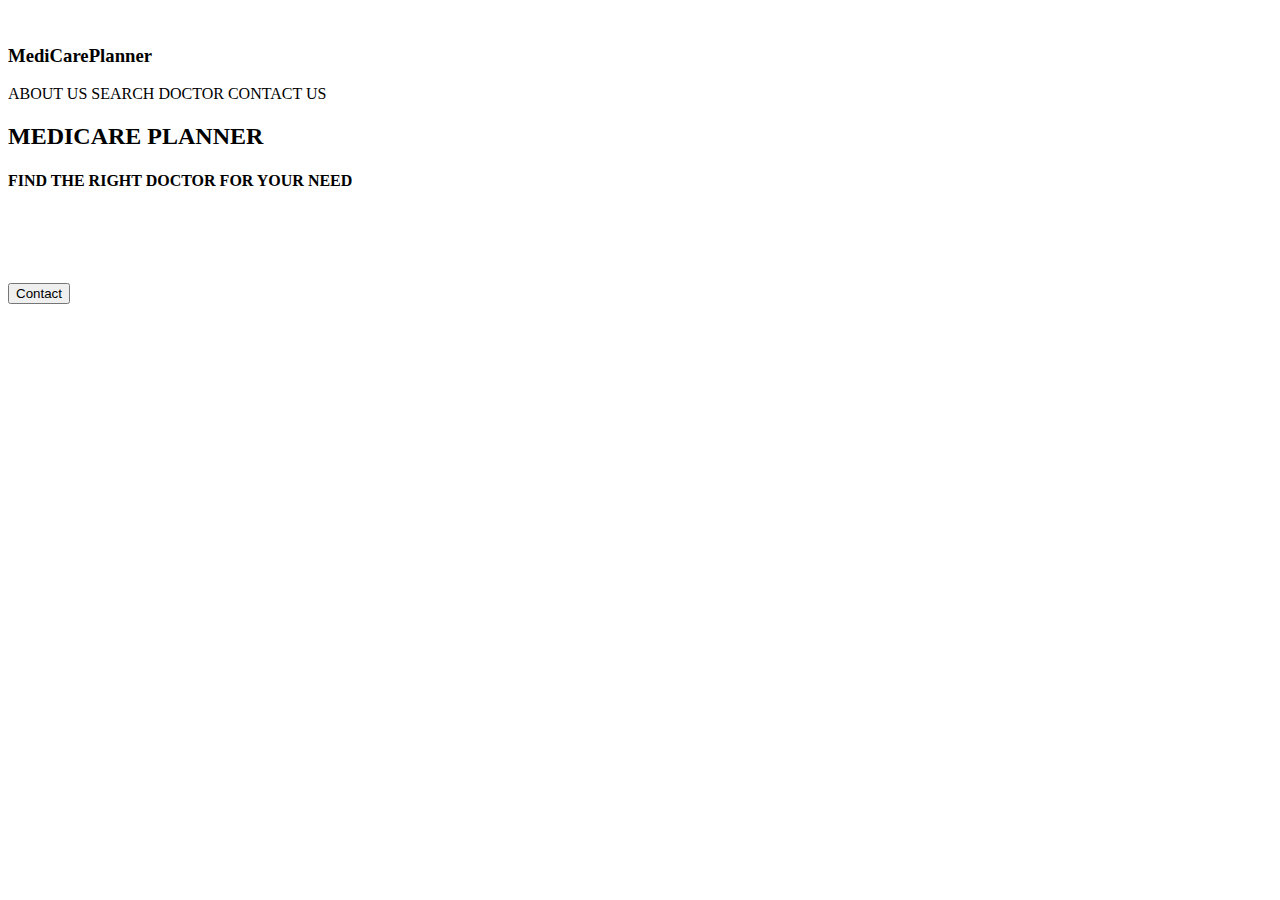
<file: src/main/resources/templates/index.html>
<!DOCTYPE html>
<html lang="en">
<html xmlns:th="http://www.w3.org/1999/xhtml">
<head th:replace="fragments/header :: head">
    <link rel="preconnect" href="https://fonts.gstatic.com">
    <link href="https://fonts.googleapis.com/css2?family=Open+Sans:wght@600;700&display=swap" rel="stylesheet">
    <link rel="manifest" href="/site.webmanifest">
    <title>Medical Database System</title>
</head>
<body>
<header>
    <div class="logo-wrap">
        <a th:href="@{/index}"><img th:src="@{images/heartbeat.png}"></a>
        <h3>MediCarePlanner</h3>
    </div>
    <nav>
        <!--in href you must put the request info to redirect-->
        <a th:href="@{/about}">ABOUT US</a>
        <a th:href="@{/showPatientForm}">SEARCH DOCTOR</a>
        <a th:href="@{/contact}">CONTACT US</a>
    </nav>
</header>
<div class="container">
    <div class="heading-tag">
        <h2 id="tag1">MEDICARE PLANNER</h2>
        <h4 id="tag2">FIND THE RIGHT DOCTOR FOR YOUR NEED</h4>
    </div>
    <div class="doctor-wrap-row">
        <div th:each="doctor: ${allDoctors}" class="doctor-info">
            <form th:action="@{/showDoctorInquiry}">
                <!-- THE THYMLEAF FOR FORLOOP COME WITH $SIGN AND THE EXACT
                 NAME OF OBJECT AND VARIABLE-->
                <img th:src="${doctor.imageURL}" class="doc-img">
                <br>
                <span th:text="${doctor.name}" class="doc-name"></span>
                <br>
                <span th:text="${'Specialty: '+ doctor.specialty}" class="doc-specialty"></span>
                <br>
                <span th:text="${'Clinic: '+ doctor.clinicName}" class="doc-clinic"></span>
                <br>

                <!--IT HIDES THE NAME FROM THE VIEW BUT IT WILL TRANSFER TO CONTROLLER -->
                <input type="hidden" name="doctor-name" th:value="${doctor.name}">
                <input class="search-doc" type="submit" value="Contact">
            </form>
        </div>
    </div>

</div>
<footer th:replace="fragments/footer :: footer">

</footer>
</body>
</html>
</file>
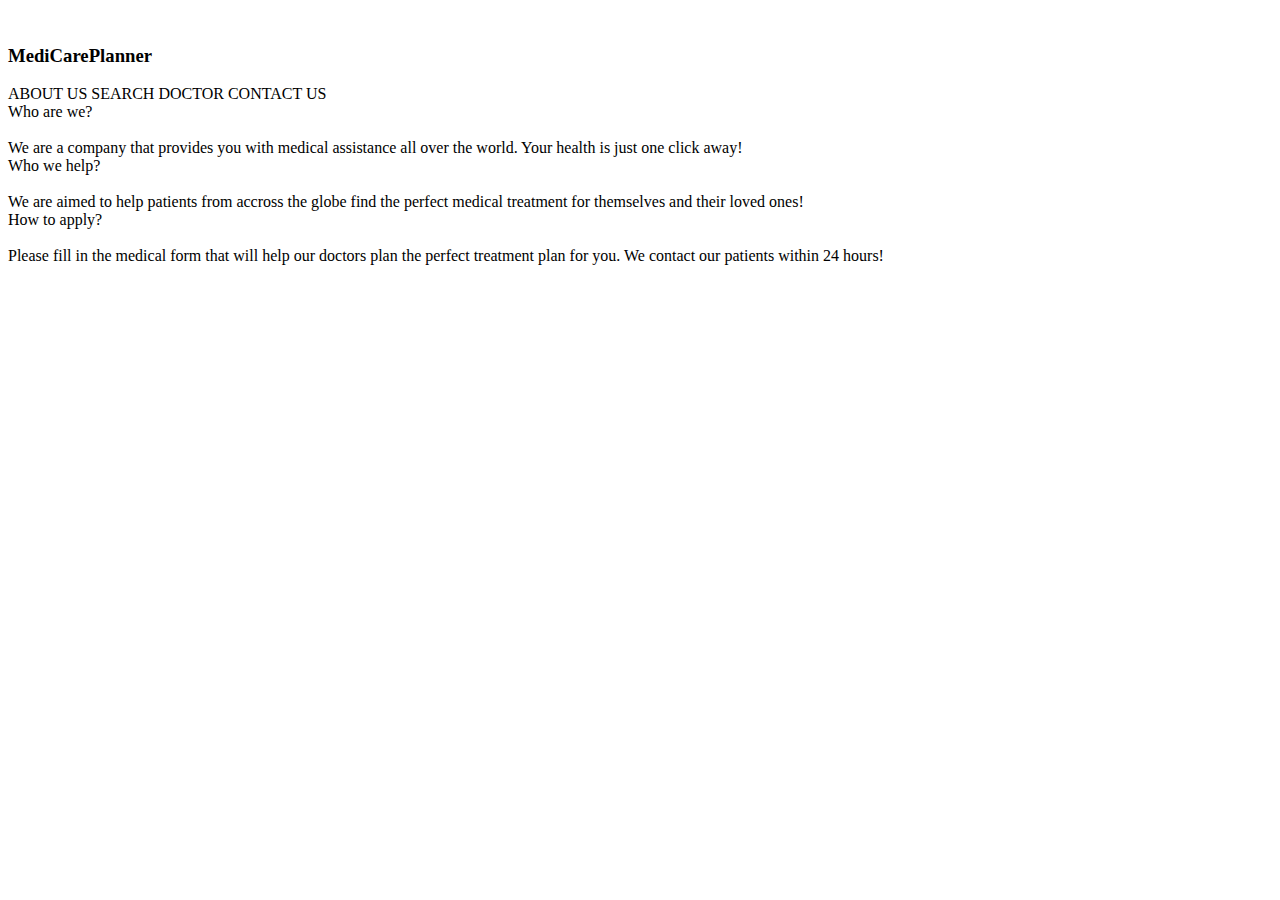
<file: src/main/resources/templates/about-us.html>
<!DOCTYPE html>
<html xmlns:th="http://www.w3.org/1999/xhtml">
<head th:replace="fragments/header :: head">
    <link rel="preconnect" href="https://fonts.gstatic.com">
    <link href="https://fonts.googleapis.com/css2?family=Open+Sans:wght@600;700&display=swap" rel="stylesheet">
    <link rel="manifest" href="/site.webmanifest">
    <title>Medical Database System</title>
</head>
<body>
<header>
    <div class="logo-wrap">
        <a th:href="@{/index}"><img th:src="@{images/heartbeat.png}"></a>
        <h3>MediCarePlanner</h3>
    </div>
    <nav>
        <!in href you must put the request info to redirect>
        <a th:href="@{/about}">ABOUT US</a>
        <a th:href="@{/showPatientForm}">SEARCH DOCTOR</a>
        <a th:href="@{/contact}">CONTACT US</a>
    </nav>
</header>

<div class="main">
    <div class="info-wrap">
        <div class="about-column">
            <span class="about-headLine">Who are we?</span>
            <br>
            <img th:src="@{images/doctor.png}">
            <br>
            <span class="about-text">We are a company that provides you with medical assistance all over the world. Your
                health is just one click away!
            </span>
        </div>

        <div class="about-column">
            <span class="about-headLine">Who we help?</span>
            <br>
            <img th:src="@{images/clinic.png}">
            <br>
            <span class="about-text">We are aimed to help patients from accross the globe find the perfect medical treatment for themselves and
                their loved ones!
            </span>
        </div>

        <div class="about-column">
            <span class="about-headLine">How to apply?</span>
            <br>
            <img th:src="@{images/health-report.png}">
            <br>
            <span class="about-text">Please fill in the medical form that will help our doctors plan the perfect treatment plan for you.
                We contact our patients within 24 hours!
            </span>
        </div>
    </div>
</div>
<footer th:replace="fragments/footer :: footer">

</footer>
</body>
</html>
</file>
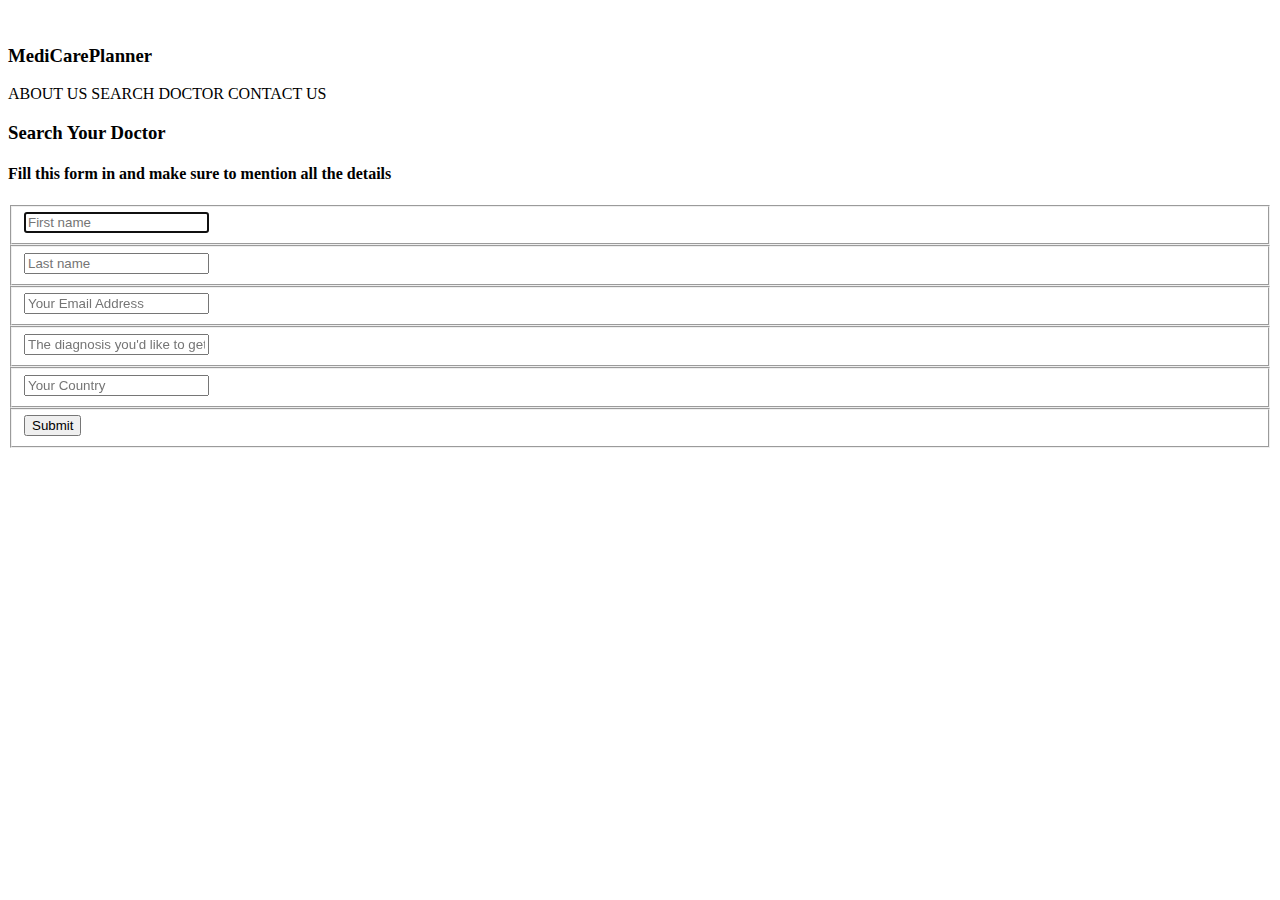
<file: src/main/resources/templates/clinic-form.html>
<!DOCTYPE html>
<html xmlns:th="http://www.w3.org/1999/xhtml">
<head th:replace="fragments/header :: head">
    <link rel="preconnect" href="https://fonts.gstatic.com">
    <link href="https://fonts.googleapis.com/css2?family=Open+Sans:wght@600;700&display=swap" rel="stylesheet">
    <link rel="manifest" href="/site.webmanifest">
    <title>Medical Database System</title>
</head>
<body>
<header>
    <div class="logo-wrap">
        <a th:href="@{/index}"><img th:src="@{images/heartbeat.png}"></a>
        <h3>MediCarePlanner</h3>
    </div>
    <nav>
        <!in href you must put the request info to redirect>
        <a th:href="@{/about}">ABOUT US</a>
        <a th:href="@{/showPatientForm}">SEARCH DOCTOR</a>
        <a th:href="@{/contact}">CONTACT US</a>
    </nav>
</header>

<div class="main">
    <div class="container">
        <form id="contact" th:action="@{/acceptPatientForm}" method="post">
            <h3>Search Your Doctor</h3>
            <h4>Fill this form in and make sure to mention all the details</h4>
            <fieldset>
                <input placeholder="First name" name="first-name" type="text" tabindex="1" required autofocus>
            </fieldset>
            <fieldset>
                <input placeholder="Last name" name="last-name" type="text" tabindex="1" required autofocus>
            </fieldset>
            <fieldset>
                <input placeholder="Your Email Address" name="email" type="email" tabindex="2" required>
            </fieldset>
            <fieldset>
                <input placeholder="The diagnosis you'd like to get treatment for" name="diagnosis" type="text" tabindex="2" required>
            </fieldset>
            <fieldset>
                <input placeholder="Your Country" name="country" type="text" tabindex="2" required>
            </fieldset>
            <fieldset>
                <button name="submit" type="submit" id="contact-submit" data-submit="...Sending">Submit</button>
            </fieldset>
        </form>
    </div>
</div>

<footer th:replace="fragments/footer :: footer">

</footer>

</body>
</html>
</file>
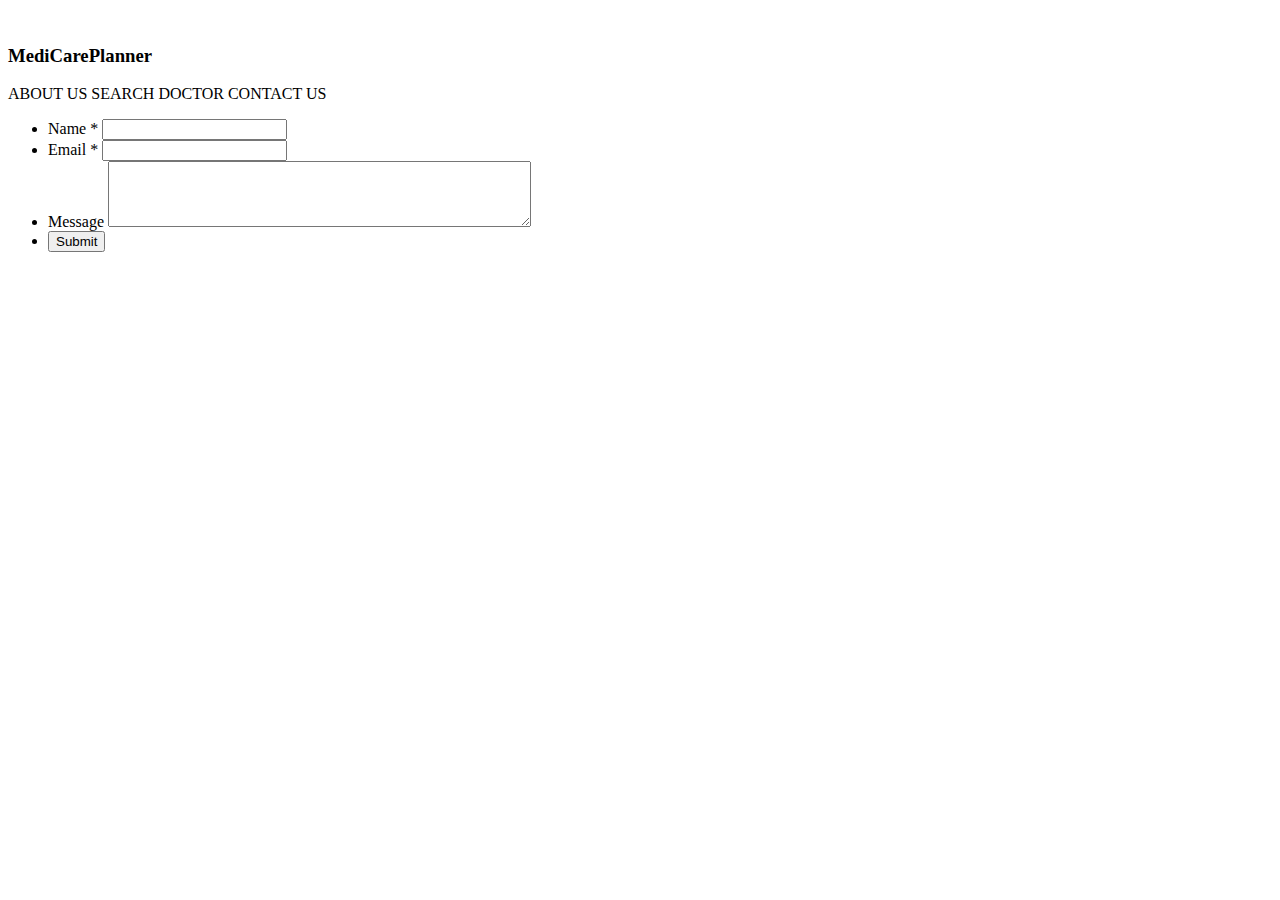
<file: src/main/resources/templates/contact-us.html>
<!DOCTYPE html>
<html lang="en">
<html xmlns:th="http://www.w3.org/1999/xhtml">
<head th:replace="fragments/header :: head">
    <link rel="preconnect" href="https://fonts.gstatic.com">
    <link href="https://fonts.googleapis.com/css2?family=Open+Sans:wght@600;700&display=swap" rel="stylesheet">
    <link rel="manifest" href="/site.webmanifest">
    <title>Medical Database System</title>
</head>
<body>
<header>
    <div class="logo-wrap">
        <a th:href="@{/index}"><img th:src="@{images/heartbeat.png}"></a>
        <h3>MediCarePlanner</h3>
    </div>
    <nav>
        <!--in href you must put the request info to redirect-->
        <a th:href="@{/about}">ABOUT US</a>
        <a th:href="@{/showPatientForm}">SEARCH DOCTOR</a>
        <a th:href="@{/contact}">CONTACT US</a>
    </nav>
</header>

<div class="contact-main">
    <form th:action="@{/sendMessage}">
        <ul>
            <li>
                <label for="name"><span>Name <span class="required-star">*</span></span></label>
                <input type="text" id="name" name="userName">
            </li>
            <li>
                <label for="mail"><span>Email <span class="required-star">*</span></span></label>
                <input type="email" id="mail" name="userEmail">
            </li>
            <li>
                <label for="msg"><span>Message</span></label>
                <textarea id="msg" name="userMessage" rows="4" cols="50"></textarea>
            </li>
            <li>
                <input type="submit">
            </li>
        </ul>
    </form>
</div>

</div>

<footer th:replace="fragments/footer :: footer">

</footer>

</body>
</html>
</file>
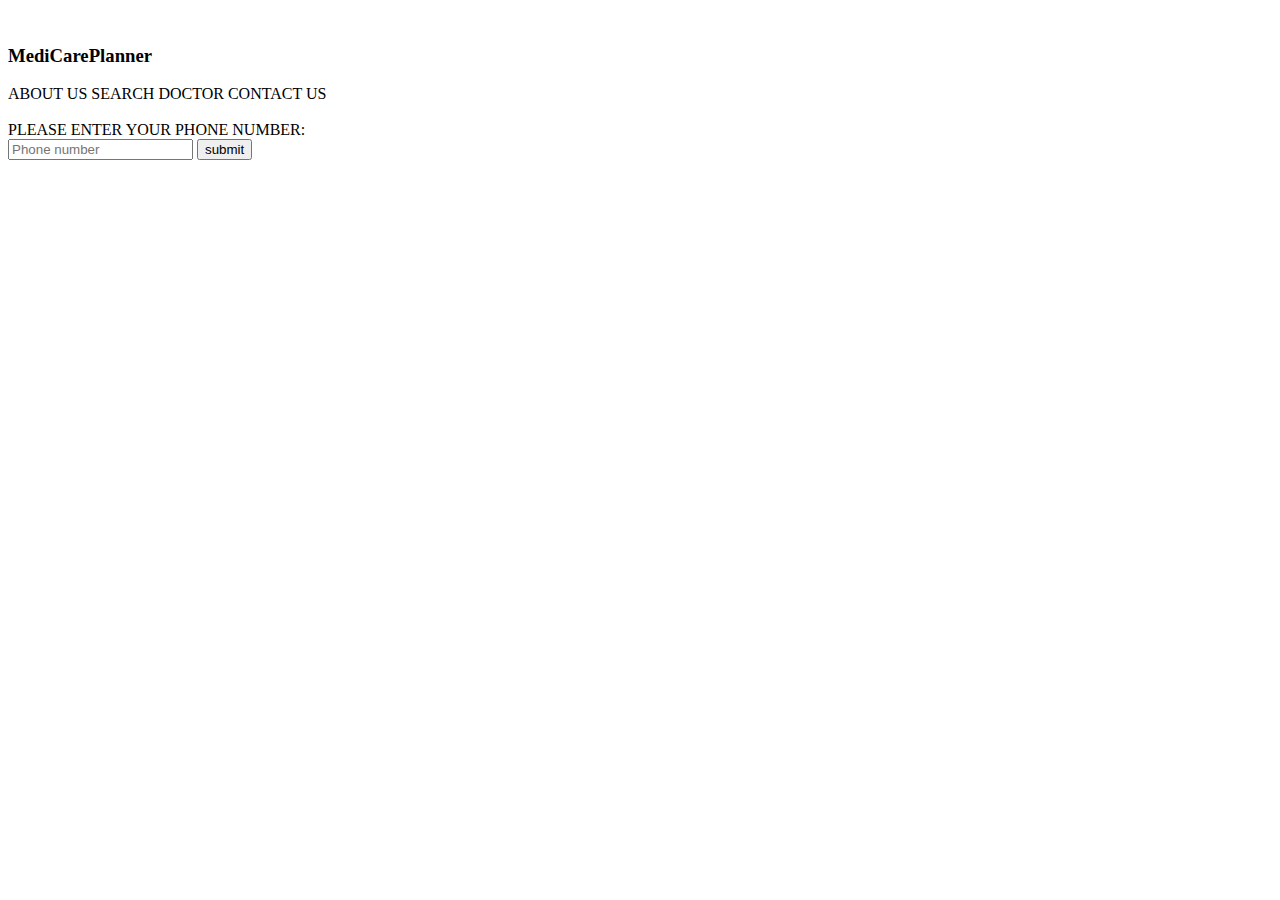
<file: src/main/resources/templates/doctor-inquiry.html>
<!DOCTYPE html>
<html lang="en">
<html xmlns:th="http://www.w3.org/1999/xhtml">
<head th:replace="fragments/header :: head">
    <link rel="preconnect" href="https://fonts.gstatic.com">
    <link href="https://fonts.googleapis.com/css2?family=Open+Sans:wght@600;700&display=swap" rel="stylesheet">
    <link rel="manifest" href="/site.webmanifest">
    <title>Medical Database System</title>
</head>
<body>
<header>
    <div class="logo-wrap">
        <a th:href="@{/index}"><img th:src="@{images/heartbeat.png}"></a>
        <h3>MediCarePlanner</h3>
    </div>
    <nav>
        <!--in href you must put the request info to redirect-->
        <a th:href="@{/about}">ABOUT US</a>
        <a th:href="@{/showPatientForm}">SEARCH DOCTOR</a>
        <a th:href="@{/contact}">CONTACT US</a>
    </nav>
</header>
<div class="doc-inquiry-main" th:classappend="${condition} ?
        'doc-inquiry-main' : 'dont-show'">
    <div class="tel-contact-container">
        <div class="icon-phone-container">
            <img th:src="@{images/smartphone.png}">

        </div>
        <div class="form-container">
            <form th:action="@{/submitPatientInquiry}">
                <label>PLEASE ENTER YOUR PHONE NUMBER: <br> </label>
                <label th:text="${'Doctor '+ doctorName + ' will contact you as soon as possible!'}"></label>
                <input type="hidden" name="doctor-name" th:value="${doctorName}">
                <input type="number" name="user-number" placeholder="Phone number" class="input-phone">
                <input type="submit" value="submit" class="search-doc">
            </form>
        </div>
    </div>
</div>
<div class="message-main-container">

<div th:if="${message}" th:text="${message}" class="message"/>

</div>
<footer th:replace="fragments/footer :: footer">

</footer>

</body>
</html>
</file>
